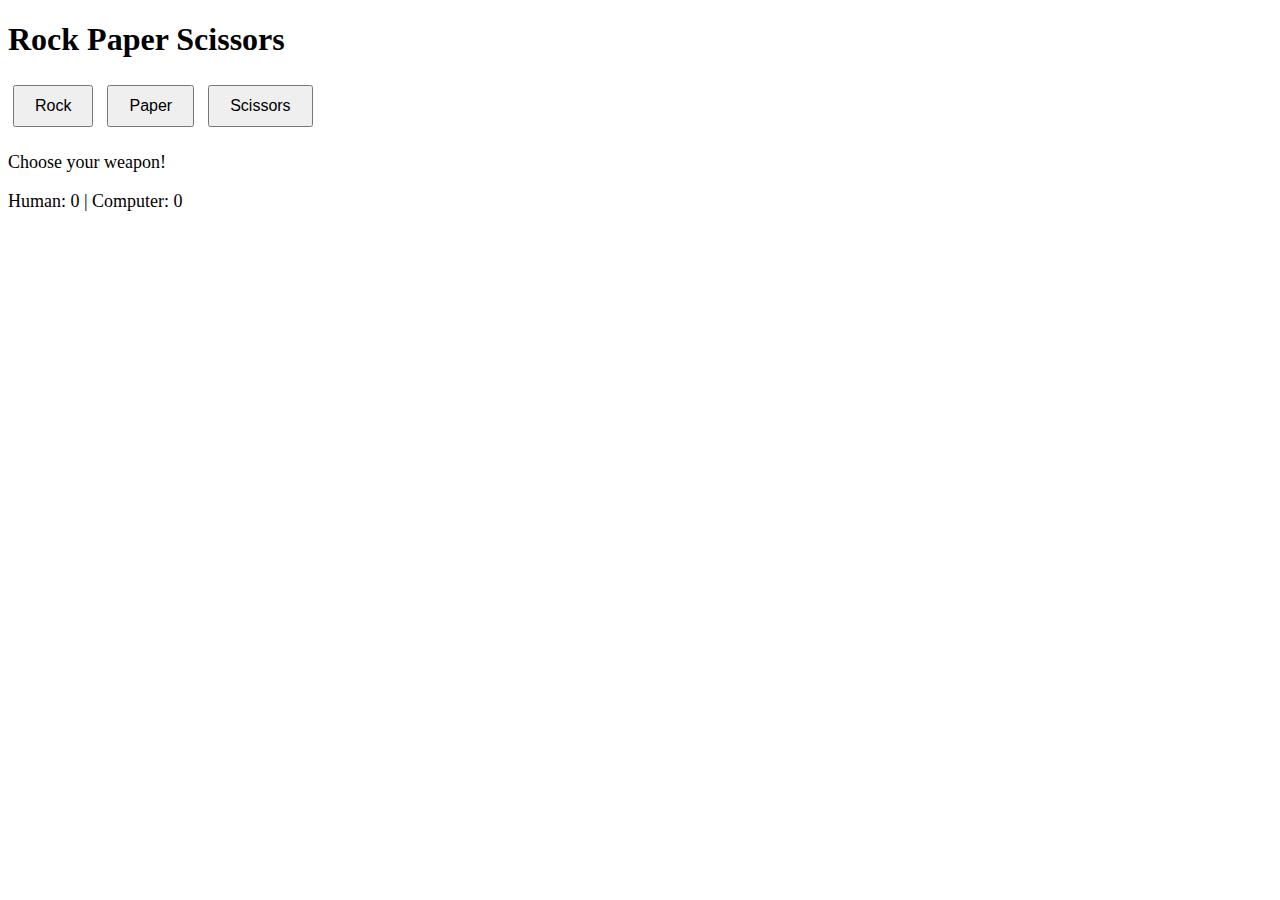
<file: index.html>
<!DOCTYPE html>
<html>
<head>
  <title>Rock Paper Scissors</title>
  <style>
    button {
      margin: 5px;
      padding: 10px 20px;
      font-size: 16px;
    }
    #results {
      margin-top: 20px;
      font-size: 18px;
    }
  </style>
</head>
<body>
  <h1>Rock Paper Scissors</h1>
  <button id="rock">Rock</button>
  <button id="paper">Paper</button>
  <button id="scissors">Scissors</button>

  <div id="results">
    <p id="round-result">Choose your weapon!</p>
    <p id="score">Human: 0 | Computer: 0</p>
    <p id="game-winner"></p>
  </div>

  <script src="index.js"></script>
</body>
</html>
</file>
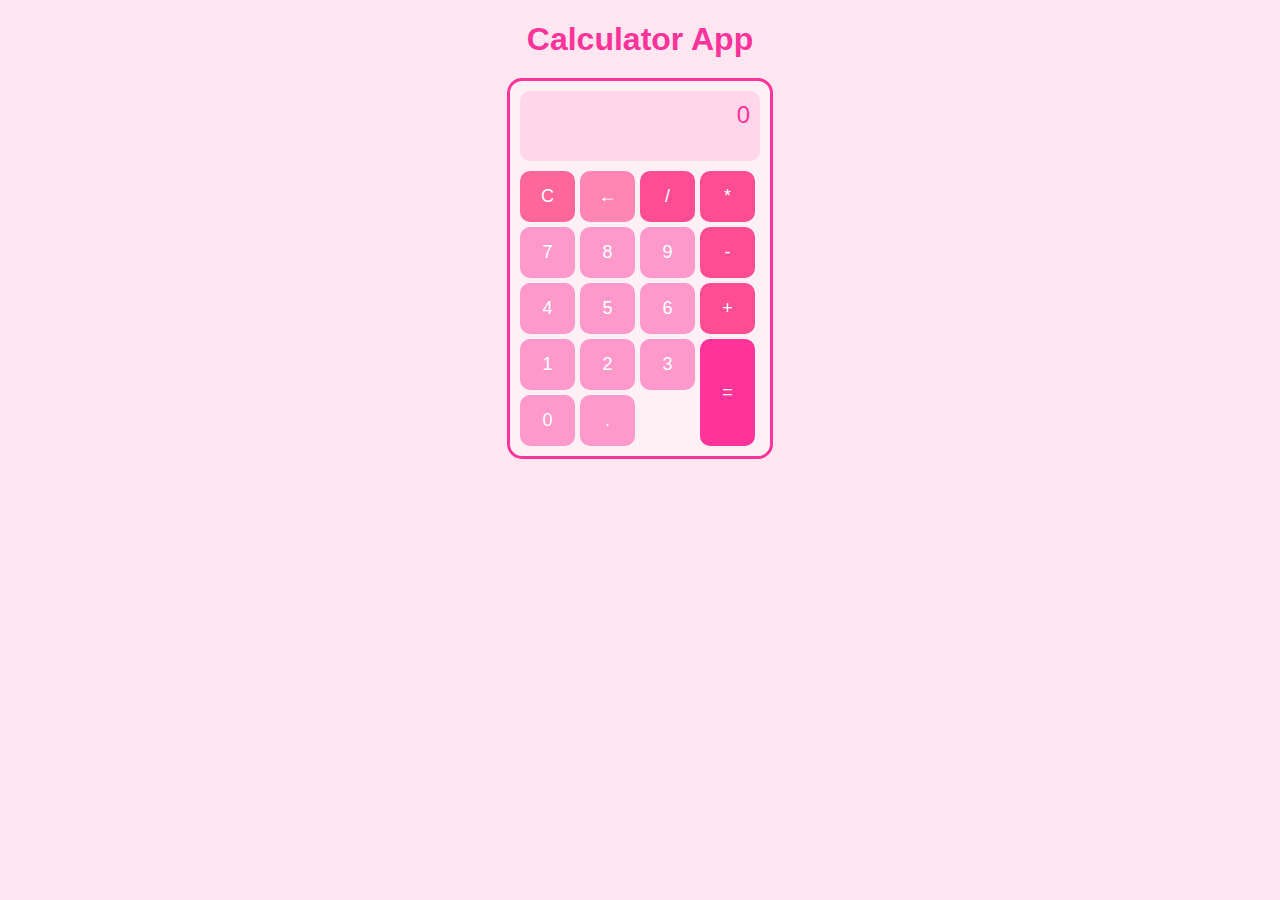
<file: calculator/index.html>
<!DOCTYPE html>
<html lang="en">
<head>
  <meta charset="UTF-8">
  <meta name="viewport" content="width=device-width, initial-scale=1.0">
  <title>Girly Calculator</title>
  <link rel="stylesheet" href="style.css">
</head>
<body>
  <h1>  Calculator App </h1>

  <div class="calculator">
    <div id="display">0</div>
    
    <div class="buttons">
      <button class="btn clear">C</button>
      <button class="btn backspace">←</button>
      <button class="btn operator">/</button>
      <button class="btn operator">*</button>

      <button class="btn number">7</button>
      <button class="btn number">8</button>
      <button class="btn number">9</button>
      <button class="btn operator">-</button>

      <button class="btn number">4</button>
      <button class="btn number">5</button>
      <button class="btn number">6</button>
      <button class="btn operator">+</button>

      <button class="btn number">1</button>
      <button class="btn number">2</button>
      <button class="btn number">3</button>
      <button class="btn equals">=</button>

      <button class="btn number">0</button>
      <button class="btn decimal">.</button>
    </div>
  </div>

  <script src="script.js"></script>
</body>
</html>
</file>
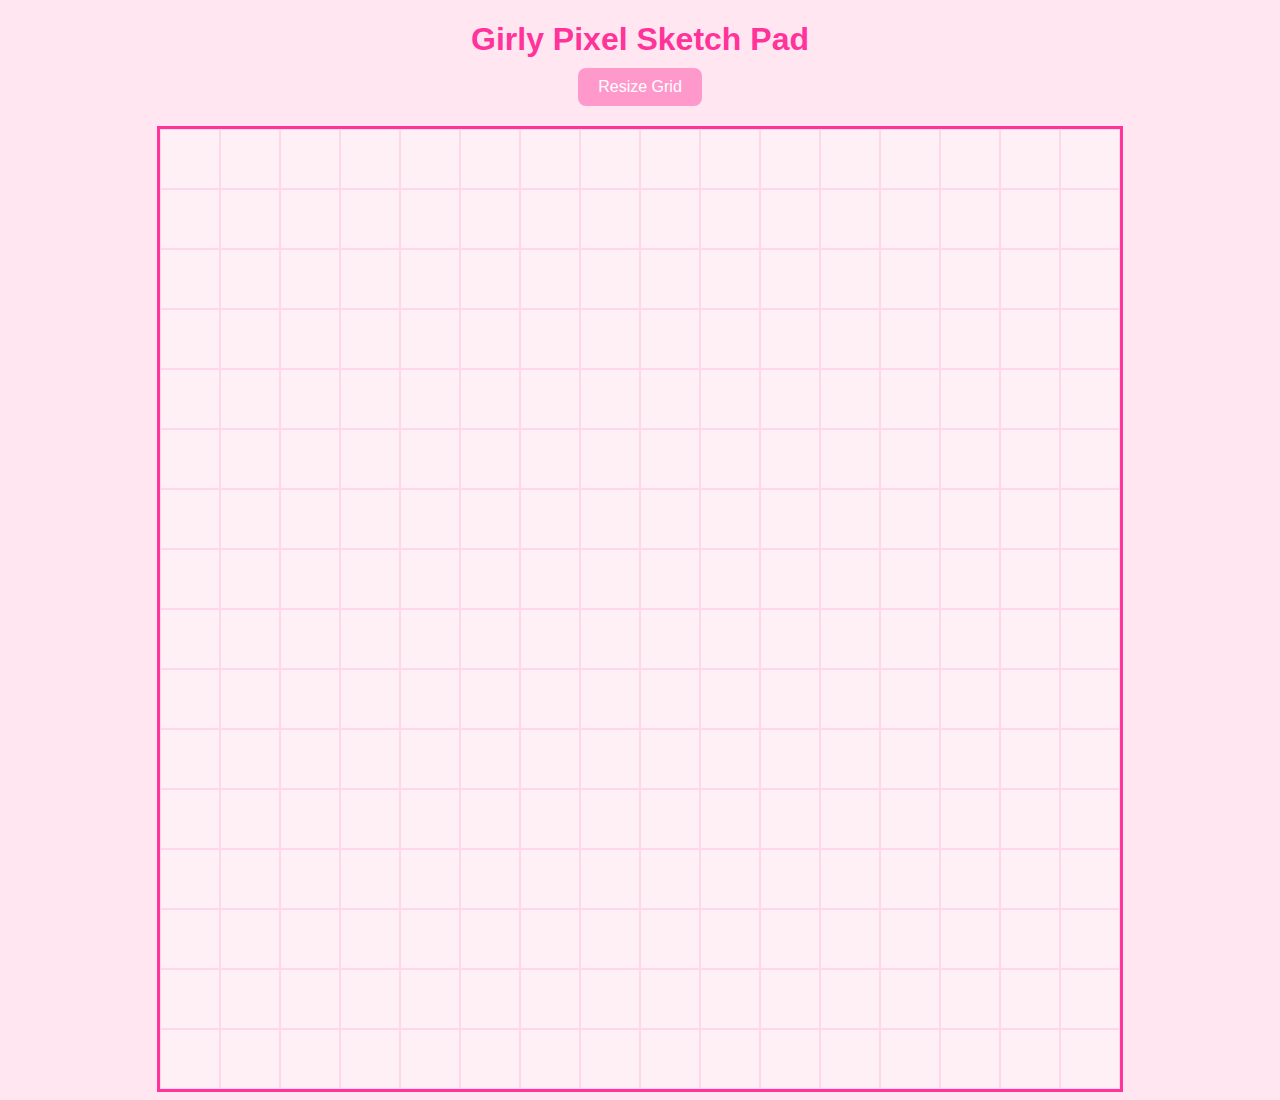
<file: Etch-a-sketch/index.html>
<!DOCTYPE html>
<html lang="en">
<head>
  <meta charset="UTF-8">
  <meta name="viewport" content="width=device-width, initial-scale=1.0">
  <title>Girly Pixel Sketch Pad</title>
  <link rel="stylesheet" href="style.css">
</head>
<body>
  <h1> Girly Pixel Sketch Pad </h1>
  <button id="resize-btn">Resize Grid</button>
  <div id="container"></div>

  <script src="script.js"></script>
</body>
</html>
</file>
<file: calculator/style.css>
body {
  font-family: 'Comic Sans MS', cursive, sans-serif;
  text-align: center;
  background: #ffe6f0; /* soft girly pink */
  color: #ff3399;
}

h1 {
  margin-bottom: 20px;
}

.calculator {
  display: inline-block;
  background-color: #fff0f5;
  border: 3px solid #ff3399;
  border-radius: 15px;
  padding: 10px;
}

#display {
  width: 220px;
  height: 50px;
  background-color: #ffd6ea;
  border-radius: 10px;
  margin-bottom: 10px;
  text-align: right;
  font-size: 24px;
  padding: 10px;
  overflow-x: auto;
}

.buttons {
  display: grid;
  grid-template-columns: repeat(4, 55px);
  gap: 5px;
}

button {
  padding: 15px;
  font-size: 18px;
  border: none;
  border-radius: 10px;
  cursor: pointer;
  background-color: #ff99cc;
  color: white;
}

button:hover {
  background-color: #ff66aa;
}

button.equals {
  background-color: #ff3399;
  grid-row: span 2;
}

button.clear {
  background-color: #ff6699;
}

button.backspace {
  background-color: #ff85b3;
}

button.operator {
  background-color: #ff4d94;
}
</file>
<file: Etch-a-sketch/style.css>
body {
  font-family: 'Comic Sans MS', cursive, sans-serif;
  text-align: center;
  background: #ffe6f0; /* soft girly pink background */
  color: #ff3399;
}

h1 {
  margin-bottom: 10px;
}

#resize-btn {
  padding: 10px 20px;
  font-size: 16px;
  margin-bottom: 20px;
  border: none;
  background-color: #ff99cc;
  color: white;
  border-radius: 8px;
  cursor: pointer;
}

#resize-btn:hover {
  background-color: #ff66aa;
}

#container {
  display: flex;
  flex-wrap: wrap;
  width: 960px; /* fixed total width */
  height: 960px; /* fixed total height */
  margin: 0 auto;
  border: 3px solid #ff3399;
  background-color: #fff0f5;
}

.square {
  box-sizing: border-box;
  border: 1px solid #ffd6ea; /* soft border for squares */
  background-color: #fff0f5;
}
</file>
